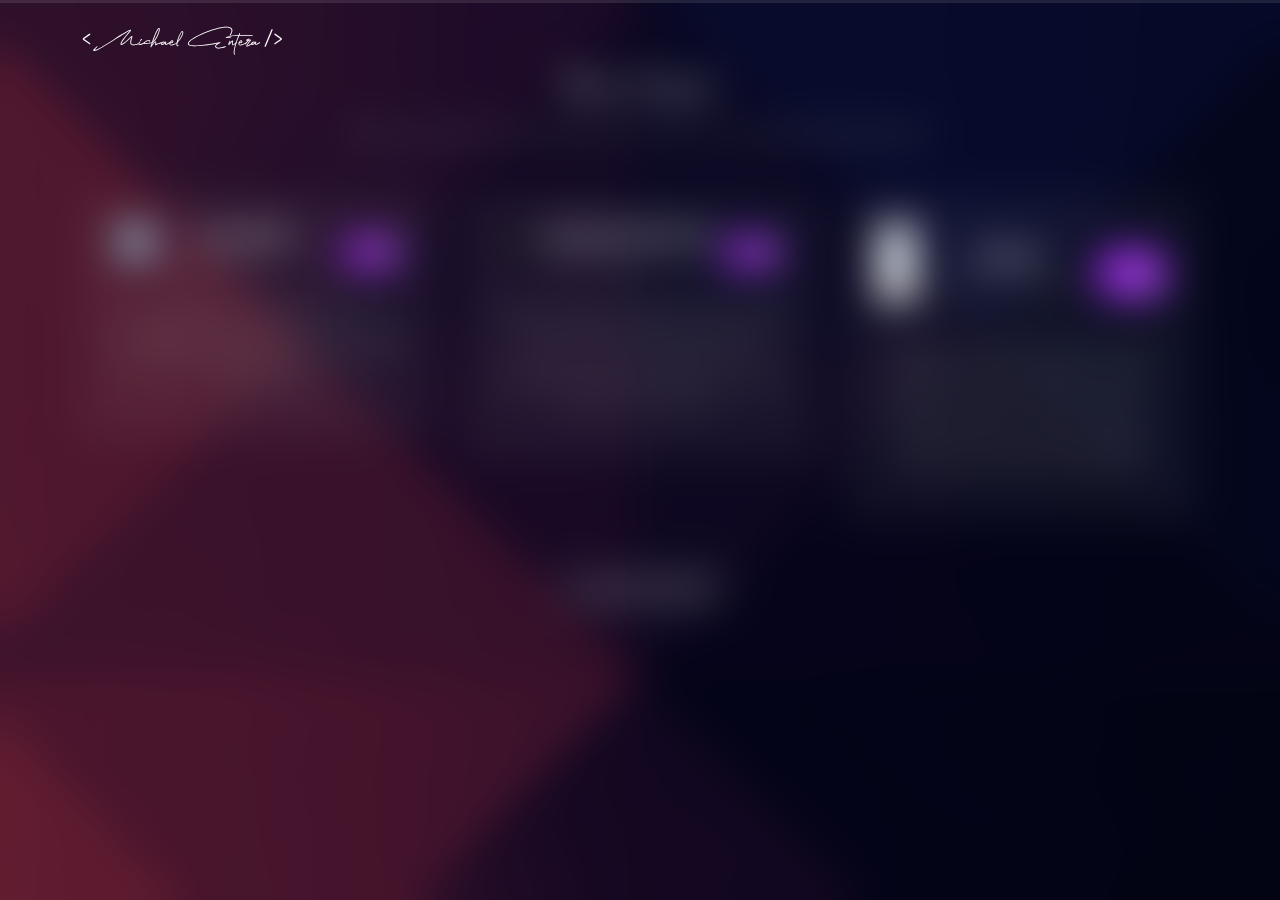
<file: more-projects.html>
<!DOCTYPE html>
<html lang="en">
  <head>
    <meta charset="UTF-8" />
    <meta name="viewport" content="width=device-width, initial-scale=1.0" />

    <!-- Primary Meta Tags -->
    <title>Michael Entera - Junior Web Developer</title>

    <meta name="title" content="Michael Entera - Junior Web Developer" />
    <meta
      name="description"
      content="Michael Entera - Junior Web Developer dedicated to developing sleek, responsive, and impactful digital experiences. Explore my portfolio to see what I build."
    />
    <meta name="keywords" content="Michael Entera, Junior Web Developer" />
    <meta name="author" content="Michael Entera" />

    <!-- Open Graph Meta Tags / Facebook -->
    <meta
      property="og:title"
      content="Michael Angelo E. Entera - Junior Web Developer"
    />
    <meta
      property="og:description"
      content="Junior Web Developer dedicated to developing sleek, responsive, and impactful digital experiences. Explore my portfolio to see what I build."
    />
    <meta property="og:url" content="/" />
    <meta property="og:type" content="website" />

    <!-- Twitter Card Meta Tags -->
    <meta name="twitter:card" content="summary_large_image" />
    <meta
      name="twitter:title"
      content="Michael Entera - Junior Web Developer"
    />
    <meta
      name="twitter:description"
      content="Junior Web Developer dedicated to developing sleek, responsive, and impactful digital experiences. Explore my portfolio to see what I build."
    />

    <!-- Favicon -->
    <link rel="icon" href="assets/images/favicon.ico" type="image/x-icon" />

    <!-- Google Fonts: Rubik -->
    <link
      rel="stylesheet"
      href="https://fonts.googleapis.com/css?family=Rubik&amp;display=swap"
    />

    <!-- Stylesheets -->
    <link rel="stylesheet" href="assets/css/aos.css" />
    <link rel="stylesheet" href="assets/css/owl.carousel.min.css" />
    <link rel="stylesheet" href="assets/css/bootstrap.min.css" />
    <link rel="stylesheet" href="assets/css/bootstrap-icons.min.css" />
    <link rel="stylesheet" href="assets/css/style.css" />

    <!-- MS-Clarity Analytics -->
    <script type="text/javascript">
      (function (c, l, a, r, i, t, y) {
        try {
          c[a] =
            c[a] ||
            function () {
              (c[a].q = c[a].q || []).push(arguments);
            };
          t = l.createElement(r);
          t.async = 1;
          t.src = "https://www.clarity.ms/tag/" + i;
          t.onerror = function() {}; // Silently handle errors
          y = l.getElementsByTagName(r)[0];
          y.parentNode.insertBefore(t, y);
        } catch(e) {
          // Silently handle errors when offline or if Clarity fails to load
        }
      })(window, document, "clarity", "script", "phycesbqlg");
    </script>
  </head>

  <body data-bs-theme="dark" data-bs-spy="scroll" data-bs-target="#navbar">
    <!-- Progress Bar -->
    <div class="progress-bar-container">
      <div class="progress-bar" id="progressBar"></div>
    </div>

    <!-- Preloader -->
    <div id="preloader"></div>

    <!-- Header -->
    <header id="header">
      <nav id="navbar" class="navbar navbar-expand-md">
        <div class="container">
          <a href="/" class="navbar-brand logo">
            <span><</span>
            <span class="logo-name">Michael Entera</span>
            <span>/></span>
          </a>
          <div
            class="offcanvas offcanvas-end"
            tabindex="-1"
            id="offcanvasNavbar"
            aria-labelledby="offcanvasNavbarMenu"
          >
            <div class="offcanvas-header">
              <a
                href="/"
                class="offcanvas-title navbar-brand logo"
                id="offcanvasNavbarMenu"
                data-aos="fade-down"
                data-aos-delay="600"
              >
                <span><</span>
                <span class="logo-name">Michael Entera</span>
                <span>/></span>
              </a>
              
        </div>
      </nav>
    </header>

    <section id="more-projects">
      <div class="container">
        <br>
        <br>
    
        <h2 class="section-heading text-center">More Projects</h2>
        <p class="text-center muted-text mb-5">
          Here are a few more works that reflect my passion for design and
          development.
        </p>

        <div
          class="row justify-content-center gy-4"
          data-aos="fade-up"
          data-aos-delay="200"
        >
          <!-- Project 1 -->
          <div class="col-lg-4 col-md-6">
            <div class="card project-card">
              <div class="card-body">
                <div class="d-flex align-items-center">
                  <div class="col-2">
                    <img
                      src="/assets/images/projects/chatbooba.png"
                      class="img-fluid icon"
                      alt="Chat Bobba!"
                    />
                  </div>
                  <div class="col-7 p-0">
                    <a class="card-title title" target="_blank"> Chat Bobba!</a>
                    <p class="stacks m-0">node.js | GEMINI API</p>
                  </div>
                  <div class="col-3 align-middle">
                    <a
                      href="https://chat-booba.vercel.app/"
                      class="btn btn-sm primary-bg-btn rounded-5"
                      target="_blank"
                      >Visit <i class="bi bi-arrow-up-right-circle-fill"></i
                    ></a>
                  </div>
                </div>
              </div>
              <div class="description-container">
                <p class="description">
                  Chat Bobba! is a fun, modern AI chat experience powered by
                  Gemini. Enjoy chatting with Bobba and exploring the world of
                  AI conversations!
                </p>
              </div>
            </div>
          </div>

          <!-- Project 2 -->
          <div class="col-lg-4 col-md-6">
            <div class="card project-card">
              <div class="card-body">
                <div class="d-flex align-items-center">
                  <div class="col-2">
                    <img
                      src="/assets/images/projects/moodboard.png"
                      class="img-fluid icon"
                      alt="Moodboard Generator"
                    />
                  </div>
                  <div class="col-7 p-0">
                    <a class="card-title title" target="_blank"
                      >Moodboard Generator</a
                    >
                    <p class="stacks m-0">HTML | CSS | JS | BS</p>
                  </div>
                  <div class="col-3 align-middle">
                    <a
                      href="https://moodboard-generator-dun.vercel.app"
                      class="btn btn-sm primary-bg-btn rounded-5"
                      target="_blank"
                      >Visit <i class="bi bi-arrow-up-right-circle-fill"></i
                    ></a>
                  </div>
                </div>
              </div>
              <div class="description-container">
                <p class="description">
                  A simple web app that helps you capture your current mood with
                  a matching emoji, quote, and vibe. Built with Bootstrap 5 and
                  JavaScript, this project is perfect for creative expression
                  and reflection.
                </p>
              </div>
            </div>
          </div>

          <!-- Project 3 -->
          <div class="col-lg-4 col-md-6">
            <div class="card project-card">
              <div class="card-body">
                <div class="d-flex align-items-center">
                  <div class="col-2">
                    <img
                      src="/assets/images/projects/salintalk.jpg"
                      class="img-fluid icon"
                      alt="SalinTalk"
                    />
                  </div>
                  <div class="col-7 p-0">
                    <a class="card-title title" target="_blank">SalinTalk</a>
                    <p class="stacks m-0">React Native | EXPO | GEMINI AI</p>
                  </div>
                  <div class="col-3 align-middle">
                    <a
                      class="btn btn-sm primary-bg-btn rounded-5"
                      target="_blank"
                      >Coming Soon!
                      <i class="bi bi-arrow-up-right-circle-fill"></i
                    ></a>
                  </div>
                </div>
              </div>
              <div class="description-container">
                <p class="description">
                  SalinTalk is a multilingual speech and text translator powered
                  by Gemini AI. Type or paste any sentence, translate it into
                  60+ languages, and hear the pronunciation instantly. Perfect
                  for travelers, language learners, and everyday conversations.
                </p>
              </div>
            </div>
          </div>
        </div>

        <div class="text-center mt-5">
          <a href="index.html#projects" class="btn btn-outline-light">
            <i class="bi bi-arrow-left"></i> Back to Projects
          </a>
        </div>
      </div>
    </section>


    <!-- JavaScript -->
    <script src="assets/js/aos.js" defer></script>
    <script src="assets/js/jquery-3.7.1.min.js" defer></script>
    <script src="assets/js/owl.carousel.min.js" defer></script>
    <script src="assets/js/bootstrap.min.js" defer></script>
    <script src="assets/js/script.js" defer></script>
  </body>
</html>
</file>
<file: assets/css/style.css>
/*--------------------------------------------------------------
# Global Settings
--------------------------------------------------------------*/

@font-face {
    font-family: 'Agustina';
    src: url('/assets/fonts/Agustina.woff') format('woff');
}

@font-face {
    font-family: 'Dancing Script';
    src: url('/assets/fonts/DancingScript-Medium.ttf') format('truetype');
}


/* Global Variables */
:root{
    --font-family: 'Rubik', sans-serif;
    --primary-color: #415de6;
    --secondary-color: #e64157;
    --tertiary-color: #12c2e9;
    --primary-gradient-color: linear-gradient(90deg,#e64157,#415de6);
    --secondary-gradient-color: linear-gradient(to right, #12c2e9, #f64f59, #f64f59);
    --underline-gradient: linear-gradient(to left, #12c2e9, #c471ed, #f64f59);
    --vertical-gradient: linear-gradient(to top, #12c2e9, #c471ed, #f64f59);
    --transition-default: all .4s ease;
    --transition-smooth: all 0.3s cubic-bezier(0.4, 0, 0.2, 1);
    --box-shadow-light: 0 4px 6px rgba(0, 0, 0, 0.1);
    --box-shadow-medium: 0 10px 25px rgba(0, 0, 0, 0.15);
    --box-shadow-heavy: 0 20px 40px rgba(0, 0, 0, 0.2);
}   

body{
    font-family: var(--font-family);
    font-weight: 300;
}

/* Text Justification */
p {
    text-align: justify;
}

.tagline,
.bio,
.work-description {
    text-align: justify;
}

#things-i-love .card-text {
    text-align: justify;
}

a{
    color: var(--primary-color);
    text-decoration: none;
}

a:hover{
    color: var(--secondary-color);
}

/* Dark Mode */
[data-bs-theme="dark"] {
    position: relative;
    color: rgb(255, 255, 255/1);
    z-index: 0;
}

[data-bs-theme="dark"]::before {
    content: "";
    position: fixed;
    top: 0;
    left: 0;
    width: 100%;
    height: 100%;
    background: #000 url(/assets/images/darkmode.png) 50% no-repeat;
    background-size: cover;
    filter: brightness(50%);
    -webkit-filter: brightness(50%);
    z-index: -1;
}

/* Dark Mode styles */
[data-bs-theme="dark"] {
    --text-color: #fff;
    --muted-text: #9a9a9a;
    --bg-color: #212121;
    --btn-color: #fff;
    --offcanvas-bg: rgba(0,0,0,0.9);
    --offcanvas-border-color: rgba(255, 255, 255, 0.2);
}

/* Light Mode */
[data-bs-theme="light"] {
    position: relative;
    color: rgb(255, 255, 255/1);
    z-index: 0;
}

[data-bs-theme="light"]::before {
    content: "";
    position: fixed;
    top: 0;
    left: 0;
    width: 100%;
    height: 100%;
    background: #fff url(/assets/images/lightmode.png) 50% no-repeat;
    background-size: cover;
    filter: brightness(90%);
    -webkit-filter: brightness(90%);
    z-index: -1;
}

/* Light Mode styles */
[data-bs-theme="light"] {
    --text-color: #000;
    --muted-text: #000;
    --bg-color: #fff;
    --btn-color: #fff;
    --offcanvas-bg: rgba(215, 215, 215, 0.9);
    --offcanvas-border-color: rgba(255, 255, 255, 0.2);
}

*::selection {
    color: var(--primary-color);
}

::-webkit-scrollbar {
    width: 5px;
    background: var(--bg-color);
}

::-webkit-scrollbar-thumb {
    border-radius: 20px;
    background: var(--vertical-gradient);
    box-shadow: inset 2px 2px 2px rgba(255, 255, 255, 0.25), inset -2px -2px -2px rgba(0,0,0,0.25);
    -webkit-box-shadow: inset 2px 2px 2px rgba(255, 255, 255, 0.25), inset -2px -2px -2px rgba(0,0,0,0.25);
}

.social-icons a{
    color: var(--text-color);
    font-size: 18px;
    margin-right: 3px;
    transition: var(--transition-smooth);
    display: inline-block;
    padding: 8px;
    border-radius: 50%;
    position: relative;
    overflow: hidden;
}

.social-icons a::before {
    content: '';
    position: absolute;
    top: 0;
    left: 0;
    width: 100%;
    height: 100%;
    background: var(--primary-gradient-color);
    border-radius: 50%;
    transform: scale(0);
    transition: transform 0.3s ease;
}

.social-icons a:hover::before {
    transform: scale(1);
}

.social-icons a:hover{
    color: var(--text-color);
    transform: translateY(-3px);
}

.social-icons a i {
    position: relative;
    z-index: 1;
}

.logo-name{
    font-family: 'Agustina', 'Rubik', sans-serif;
    font-size: 1.2rem;
}

.primary-bg-btn{
    color: var(--btn-color);
    background-color: var(--primary-color);
    border: none;
    transition: var(--transition-smooth);
    position: relative;
    overflow: hidden;
}

.primary-bg-btn::before {
    content: '';
    position: absolute;
    top: 0;
    left: -100%;
    width: 100%;
    height: 100%;
    background: linear-gradient(90deg, transparent, rgba(255,255,255,0.2), transparent);
    transition: left 0.5s;
}

.primary-bg-btn:hover::before {
    left: 100%;
}

.primary-bg-btn:hover{
    color: var(--text-color);
    background-color: var(--primary-color);
    border: 1px solid var(--bg-color);
    transform: translateY(-2px);
    box-shadow: var(--box-shadow-medium);
}

.primary-outline-btn{
    color: var(--btn-color);
    background-color: none;
    border-color: var(--primary-color);
    transition: var(--transition-default);
    -webkit-transition: var(--transition-default);
}

.primary-outline-btn:hover{
    color: var(--text-color);
    background-color: var(--primary-color);
    border: none;
    transform: translate(0, -0.25rem) rotate(0) skewX(0) skewY(0) scaleX(1) scaleY(1);
}

.secondary-bg-btn{
    color: var(--text-color);
    background-color: var(--secondary-color);
    border: none;
}

.secondary-bg-btn:hover{
    color: var(--bg-color);
    background-color: var(--text-color);
    border: 1px solid var(--bg-color);
    transform: translate(0, -0.25rem) rotate(0) skewX(0) skewY(0) scaleX(1) scaleY(1);
}

.tertiary-bg-btn{
    color: var(--text-color);
    background-color: var(--tertiary-color);
    border: none;
    transform: translate(0, -0.25rem) rotate(0) skewX(0) skewY(0) scaleX(1) scaleY(1);
}

.tertiary-bg-btn:hover{
    color: var(--bg-color);
    background-color: var(--text-color);
    border: 1px solid var(--bg-color);
}

.in-progress{
    text-wrap: nowrap;
    background-color: rgba(255, 156, 9, 0.15);
    color: rgb(255, 156, 9);
}

.underline{
    position: relative;
}

.underline::after {
    content: "";
    position: absolute;
    bottom: 0;
    left: 0;
    width: 100%;
    height: 2px;
    background-image: var(--underline-gradient);
}

.underline:hover {
    color: var(--secondary-color);
}

.theme-button{
    border-radius: 4px;
    background: rgba(255, 255, 255, 0.08);
    border: 1px solid rgba(255, 255, 255, 0.1);
    backdrop-filter: saturate(180%) blur(20px);
    -webkit-backdrop-filter: saturate(180%) blur(20px);
}

.theme-text{
    background: var(--secondary-gradient-color);
    -webkit-background-clip: text;
    -webkit-text-fill-color: transparent;
}

.section-heading{
    font-family: 'Dancing Script',var(--font-family);
    margin: 18px 0px;
}

@media (max-width: 768px) {
    .section-heading {
        font-size: 2rem;
        margin: 15px 0px;
    }
}

@media (max-width: 576px) {
    .section-heading {
        font-size: 1.75rem;
        margin: 12px 0px;
    }
}

.cursor-not-allowed{
    cursor: not-allowed!important;
}

.muted-text{
    color: var(--muted-text);
}

/* Preloader */
#preloader {
    position: fixed;
    z-index: 99;
    top: 0;
    right: 0;
    bottom: 0;
    left: 0;
    display: block;
    backdrop-filter: blur(20px);
    -webkit-backdrop-filter: blur(20px);
    animation: fadeOutPreloader 1s linear 1s forwards;
    -webkit-animation: fadeOutPreloader 1s linear 1s forwards;
}

@keyframes fadeOutPreloader {
    to {
        opacity: 0;
        visibility: hidden;
    }
}

/*--------------------------------------------------------------
# Header Section
--------------------------------------------------------------*/

#header{
    background: transparent;
    transition: top 0.5s ease;
    -webkit-transition: top 0.5s ease;
}

.fixed-top{
    backdrop-filter: blur(20px);
    -webkit-backdrop-filter: blur(20px);
}

    @media (max-width: 767px) {
        #switchTheme{
            display: flex;
            justify-content: end;
            flex-grow: 1;
        }
    }

#header .navbar{
    backdrop-filter: 20px;
    -webkit-backdrop-filter: 20px;
    padding: 15px 0;
}

.navbar .toggle-icon{
    color: var(--text-color);
    font-size: 28px;
}

.navbar-toggler:focus {
    box-shadow: none;
    -webkit-box-shadow: none;
}

.offcanvas{
    background-color: var(--offcanvas-bg);
}

.offcanvas.show ul {
    position: absolute;
    justify-content: flex-start!important;
    top: 76.9px;
    left: 15px;
    right: 15px;
    bottom: 15px; 
    padding: 10px 15px;
    transition: none;
    -webkit-transition: none;
    border: 2px solid var(--offcanvas-border-color);
}

.fixedHeaderNavbar{
    position: fixed;
    height: 100vh;
}

.navbar-nav > li > .nav-link {
    position: relative;
    transition: var(--transition-smooth);
    padding: 8px 16px;
    border-radius: 20px;
}

.navbar-nav > li > .nav-link:hover {
    background: rgba(255, 255, 255, 0.1);
    transform: translateY(-2px);
}

.navbar-nav > li > .nav-link.active::after {
    content: '';
    position: absolute;
    bottom: 0;
    left: 50%;
    transform: translateX(-50%);
    width: 30px;
    height: 2px;
    background: var(--primary-gradient-color);
    border-radius: 1px;
    animation: navUnderline 0.3s ease;
}

@keyframes navUnderline {
    from {
        width: 0;
    }
    to {
        width: 30px;
    }
}

/*--------------------------------------------------------------
# Hero Section
--------------------------------------------------------------*/

#hero {
    position: relative;
    padding: 120px 0px 30px 0px;
}

#hero .name {
    font-size: 2.8rem;
    font-weight: 700;
    margin-bottom: 1rem;
    background: var(--primary-gradient-color);
    -webkit-background-clip: text;
    -webkit-text-fill-color: transparent;
    background-clip: text;
}

#hero .btn-showcase {
    border-radius: 32px;
    border-color: #7042f88b;
    border-width: 1px;
    backdrop-filter: blur(6px); 
    -webkit-backdrop-filter: blur(6px); 
    box-shadow: inset 0 -7px 11px rgba(141, 53, 229, .136);
    -webkit-box-shadow: inset 0 -7px 11px rgba(141, 53, 229, .136);
    transition: box-shadow .45s cubic-bezier(.6,.6,0,1);
    -webkit-transition: box-shadow .45s cubic-bezier(.6,.6,0,1);
}

#hero .btn-showcase i {
    font-size: 13px;
}

#hero .btn-showcase:hover {
    box-shadow: inset 0 -7px 11px rgba(141, 53, 229, .536);
}

#hero .badge-button {
    margin-bottom: 15px;
}

#hero .tagline {
    letter-spacing: 1.5px;
    color: var(--muted-text);
}

/* Tablet and Medium Screens */
@media (max-width: 992px) {
    #hero {
        padding: 100px 0px 30px 0px;
    }
    
    #hero .name {
        font-size: 2.4rem;
    }
    
    #hero .tagline {
        font-size: 15px;
    }
}

@media (max-width: 768px) {
    #hero {
        padding: 80px 0px 25px 0px;
    }
    
    #hero .h3 {
        font-size: 1.1rem;
    }
    
    #hero .tagline {
        font-size: 14px;
        letter-spacing: 1.3px;
    }
    
    .hero-content {
        text-align: center;
    }
    
    .hero-content .tagline {
        text-align: justify;
    }
}

@media (max-width: 576px) {
    #hero {
        padding: 35px 0px 20px 0px;
    }

    #hero .h3 {
        font-size: 1rem;
    }

    .hero-content{
        margin-top: 0px;
    }

    #hero .btn-showcase {
        font-size: 12px;
    }

    #hero .tagline {
        font-size: 14px;
        letter-spacing: 1.2px;
    }

    #hero .social-icons a{
        font-size: 14px;
        padding: 0px 5px 0px 5px;
    }

    #hero .call-to-action{
        margin-top: 0px;
    }
}

/* Typing Animation */
.typing-animation {
    display: flex;
    align-items: center;
    gap: 2px;
    min-height: 3.5rem;
}

.typing-text {
    overflow: hidden;
    white-space: nowrap;
    width: 0;
}

/* Responsive typing animation */
@media (max-width: 768px) {
    #hero .name {
        font-size: 2.2rem;
    }
    
    .typing-animation {
        min-height: 2.8rem;
    }
}

@media (max-width: 576px) {
    #hero .name {
        font-size: 1.8rem;
    }
    
    .typing-animation {
        min-height: 2.4rem;
    }
}

/*--------------------------------------------------------------
# Things I Love Section
--------------------------------------------------------------*/

#things-i-love {
    padding: 90px 0px;
    min-height: 100vh;
}

@media (max-width: 992px) {
    #things-i-love {
        padding: 70px 0px;
        min-height: auto;
    }
}

@media (max-width: 768px) {
    #things-i-love {
        padding: 60px 0px;
    }
    
    #things-i-love .card {
        padding: 25px;
    }
    
    #things-i-love .circle {
        width: 70px;
        height: 70px;
    }
    
    #things-i-love .circle i {
        font-size: 1.8rem;
    }
    
    #things-i-love .card-title {
        font-size: 16px;
    }
    
    #things-i-love .card-text {
        font-size: 13px;
    }
}

#things-i-love .card {
    border: none;
    border-radius: 20px;
    padding: 30px;
    text-align: center;
    transition: var(--transition-smooth);
    background: rgba(255, 255, 255, 0.05);
    backdrop-filter: blur(10px);
    position: relative;
    overflow: hidden;
}

#things-i-love .card::before {
    content: '';
    position: absolute;
    top: 0;
    left: 0;
    width: 100%;
    height: 100%;
    background: var(--primary-gradient-color);
    opacity: 0;
    transition: opacity 0.3s ease;
    z-index: -1;
}

#things-i-love .card:hover::before {
    opacity: 0.1;
}

#things-i-love .card:hover {
    transform: translateY(-10px);
    box-shadow: var(--box-shadow-heavy);
}

#things-i-love .circle-container {
    display: flex;
    justify-content: center;
    align-items: center;
    height: 100%;
    padding: 11px;
}

#things-i-love .circle {
    width: 80px;
    height: 80px;
    border-radius: 50%;
    background: var(--primary-gradient-color);
    display: flex;
    align-items: center;
    justify-content: center;
    margin: 0 auto 20px;
    transition: var(--transition-smooth);
    position: relative;
    overflow: hidden;
}

#things-i-love .circle::before {
    content: '';
    position: absolute;
    top: 0;
    left: -100%;
    width: 100%;
    height: 100%;
    background: linear-gradient(90deg, transparent, rgba(255,255,255,0.3), transparent);
    transition: left 0.5s;
}

#things-i-love .card:hover .circle::before {
    left: 100%;
}

#things-i-love .card:hover .circle {
    transform: scale(1.1) rotate(5deg);
    box-shadow: 0 10px 30px rgba(65, 93, 230, 0.3);
}

#things-i-love .circle i {
    font-size: 2.2rem;
}

#things-i-love .card-title {
    font-size: 18px;
    text-align: center;
}

#things-i-love .card-text{
    text-align: justify;
    font-size: 14px;
    color: var(--muted-text);
}

/*--------------------------------------------------------------
# About Section
--------------------------------------------------------------*/
#about{
    padding: 40px 0px 100px 0px;
}

@media (max-width: 992px) {
    #about {
        padding: 35px 0px 80px 0px;
    }
    
    #about .bio {
        font-size: 14px;
        padding: 25px 0 25px 0;
    }
}

@media (max-width: 768px) {
    #about {
        padding: 30px 0px 60px 0px;
    }
    
    .about-portrait {
        padding: 20px 0px 20px 0px;
    }
    
    .about-portrait .pic {
        width: 75%;
    }
}

.about-portrait{
    display: flex;
    padding: 30px 0px 30px 0px;
    justify-content: center;
    align-items: center;
}

.about-portrait::before {
    content: "";
    background-color: transparent;
    height: 300px;
    width: 300px;
    position: absolute;
    z-index: -2;
    box-shadow: 2px 2px 0px inset var(--primary-color), -2px -2px 0px inset transparent;
    -webkit-box-shadow: 2px 2px 0px inset var(--primary-color), -2px -2px 0px inset transparent;
    transition-duration: .5s;
    -webkit-transition-duration: .5s;
}

.about-portrait:hover::before {
    transform: translate(-23px,-23px);
    transition-duration: .5s;
    -webkit-transition-duration: .5s;
}

.about-portrait::after {
    content: "";
    background-color: transparent;
    height: 300px;
    width: 300px;
    position: absolute;
    z-index: -2;
    box-shadow: 2px 2px 0px inset transparent, -2px -2px 0px inset var(--primary-color);
    -webkit-box-shadow: 2px 2px 0px inset transparent, -2px -2px 0px inset var(--primary-color);
    transition-duration: .5s;
    -webkit-transition-duration: .5s;
}

.about-portrait:hover::after {
    transform: translate(35px,30px);
    transition-duration: .5s;
    -webkit-transition-duration: .5s;
}

.about-portrait .pic{
    width: 65%;
    height: auto;
    border-radius: 0.5rem;
    object-fit: cover;
    box-shadow: 0 0 #0000, 0 0 #0000, 0 0 #0000, 12px 8px 0px 0px #850dd5;
    -webkit-box-shadow: 0 0 #0000, 0 0 #0000, 0 0 #0000, 12px 8px 0px 0px #850dd5;
}

#about .bio{
    padding: 30px 0 30px 0;
    color: var(--muted-text);
    font-size: 15px;
    word-spacing: 5px;
}

    @media (max-width: 576px) {
        .about-portrait{
            display: flex;
            padding: 30px 36px 30px 36px;
        }
        .about-portrait .pic {
            width: 90%;
        }
        #about .bio{
            font-size: 14px;
            padding: 30px 15px 30px 15px;
        }
    }

/*--------------------------------------------------------------
# Skills Section
--------------------------------------------------------------*/

#skills{
    padding: 100px 0px;
    min-height: 100vh;
}

.skills-container {
    display: flex;
    justify-content: center;
    align-items: center;
}

.skill{
    text-align: center;
    padding: 20px;
    border-radius: 15px;
    transition: var(--transition-smooth);
    cursor: pointer;
    position: relative;
    overflow: hidden;
    display: flex;
    flex-direction: column;
    align-items: center;
    justify-content: center;
}

.skill::before {
    content: '';
    position: absolute;
    top: 0;
    left: -100%;
    width: 100%;
    height: 100%;
    background: linear-gradient(90deg, transparent, rgba(255,255,255,0.1), transparent);
    transition: left 0.5s;
}

.skill:hover::before {
    left: 100%;
}

.skill:hover {
    transform: translateY(-10px) scale(1.05);
    box-shadow: var(--box-shadow-heavy);
    background: rgba(255, 255, 255, 0.05);
}

.skill-image{
    width: 60px;
    height: 60px;
    margin: 0 auto 10px auto;
    display: block;
    transition: var(--transition-smooth);
}

.skill:hover .skill-image {
    transform: scale(1.1) rotate(5deg);
}

.skill-name{
    font-size: 14px;
    font-weight: 500;
    margin: 0;
    text-align: center;
    transition: var(--transition-smooth);
}

.skill:hover .skill-name {
    color: var(--primary-color);
    font-weight: 600;
}

/*--------------------------------------------------------------
# Tools Section
--------------------------------------------------------------*/

#tools{
    padding: 100px 0px 80px 0px;
    min-height: 100vh;
}

.tools-container {
    display: flex;
    justify-content: center;
    align-items: center;
}

.tool{
    text-align: center;
    padding: 20px;
    border-radius: 15px;
    transition: var(--transition-smooth);
    cursor: pointer;
    position: relative;
    overflow: hidden;
    display: flex;
    flex-direction: column;
    align-items: center;
    justify-content: center;
}

.tool::before {
    content: '';
    position: absolute;
    top: 0;
    left: -100%;
    width: 100%;
    height: 100%;
    background: linear-gradient(90deg, transparent, rgba(255,255,255,0.1), transparent);
    transition: left 0.5s;
}

.tool:hover::before {
    left: 100%;
}

.tool:hover {
    transform: translateY(-10px) scale(1.05);
    box-shadow: var(--box-shadow-heavy);
    background: rgba(255, 255, 255, 0.05);
}

.tool-image{
    width: 60px;
    height: 60px;
    margin: 0 auto 10px auto;
    display: block;
    transition: var(--transition-smooth);
}

.tool:hover .tool-image {
    transform: scale(1.1) rotate(5deg);
}

.tool-name{
    font-size: 14px;
    font-weight: 500;
    margin: 0;
    text-align: center;
    transition: var(--transition-smooth);
}

.tool:hover .tool-name {
    color: var(--primary-color);
    font-weight: 600;
}

/*--------------------------------------------------------------
# Timeline Section
--------------------------------------------------------------*/

#timelines{
    padding: 100px 0px 80px 0px;
}

/*--------------------------------------------------------------
# Projects Section
--------------------------------------------------------------*/

#projects{
    padding: 100px 0px 80px 0px;
    min-height: 100vh;
}

.project-card{
    border: none;
    border-radius: 15px;
    overflow: hidden;
    transition: var(--transition-smooth);
    position: relative;
    background: rgba(255, 255, 255, 0.05);
    backdrop-filter: blur(10px);
    text-align: center;
    padding: 15px;
}

.project-card:hover {
    transform: translateY(-8px);
    box-shadow: var(--box-shadow-heavy);
}

.project-card .card-body {
    padding: 15px;
    text-align: center;
}

.project-card .title {
    color: var(--text-color);
    text-decoration: none;
    font-weight: 600;
    transition: var(--transition-smooth);
    position: relative;
    display: block;
    margin-bottom: 8px;
}

.project-card .title::after {
    content: '';
    position: absolute;
    width: 0;
    height: 2px;
    bottom: -2px;
    left: 0;
    background: var(--primary-gradient-color);
    transition: width 0.3s ease;
}

.project-card .title:hover::after {
    width: 100%;
}

.project-card .title:hover {
    color: var(--primary-color);
}

.project-card .tagline,
.project-card .stacks,
.project-card .description {
    font-size: 11px;
    color: var(--muted-text);
    text-align: justify;
    margin-bottom: 12px;
}

.project-card .in-progress{
    font-size: 11px;
    border-radius: 32px;
}

.project-card .icon{
    max-width: 70%;
    margin: 0 auto 12px;
    display: block;
}

.project-card .description-container{
    padding: 15px;
    text-align: center;
}

.project-card .description{
    font-size: 14px;
    line-height: 1.6;
    margin-bottom: 15px;
    text-align: center;
}

.project-card .banner-container{
    position: relative;
    border-radius: 12px;
    overflow: hidden;
    margin-top: 12px;
}

.project-card .banner{
    border-radius: inherit;
}

.project-card .overlay {
    position: absolute;
    width: 100%;
    height: 100%;
    opacity: 0;
    background-color: rgba(0, 0, 0, 0.8);
    top: 0;
    left: 0;
    border-radius: inherit;
    transition: opacity 0.3s ease;
    -webkit-transition: opacity 0.3s ease;
}

.project-card .banner-container:hover .overlay {
    opacity: 0.9;
}

.project-card .overlay a {
    position: absolute;
    width: 100%;
    height: 100%;
}

.project-card .overlay i {
    position: absolute;
    font-size: 25px;
    top: 40%;
    left: 50%;
    transform: translate(-50%, -50%);
}

.project-card .primary-bg-btn {
    background-color: #850dd5;
    margin-top: 8px;
}

.project-card .primary-bg-btn:hover {
    background-color: transparent;
    border: 1px solid var(--bg-color);
}

/*--------------------------------------------------------------
# Contact Section
--------------------------------------------------------------*/

#contact{
    padding: 100px 0;
    min-height: 100vh;
}

.contact-form{
    padding: 35px;
    border-radius: 15px;
    background-color: transparent;
    backdrop-filter: blur(20px);
    -webkit-backdrop-filter: blur(20px);
    box-shadow: 0 0 1px 0 rgba(144, 81, 227, .5), 0 0 0.5px 0.5px rgba(141, 53, 229, .336);
    -webkit-box-shadow: 0 0 1px 0 rgba(144, 81, 227, .5), 0 0 0.5px 0.5px rgba(141, 53, 229, .336);
}

.contact-form .form-control{
    padding: 0.775rem 1.05rem;
    background-color: transparent;
    backdrop-filter: blur(20px);
    -webkit-backdrop-filter: blur(20px);
}

.contact-form .form-control:focus{
    box-shadow: none;
    -webkit-box-shadow: none;
    border-color: #850dd5;
}

.contact-form .btn{
    background-color: #850dd5;
}

/*--------------------------------------------------------------
# Footer Section
--------------------------------------------------------------*/

#footer > .container{
    padding: 1rem;
    border-top: 1px solid rgba(255, 255, 255, 0.1);
}

#footer .copyright-text{
    margin: 0;
    font-size: 14px;
    letter-spacing: 0.5px;
    color: var(--muted-text);
}

.copyright-text span{
    color: var(--text-color);
}

.copyright-text .heart-icon {
    background: var(--primary-gradient-color);
    background-clip: text;
    -webkit-background-clip: text;
    text-fill-color: transparent;
    -webkit-text-fill-color: transparent;
}

/*--------- Back To Top ------------*/

.back-to-top {
    position: fixed;
    bottom: 30px;
    right: 30px;
    width: 50px;
    height: 50px;
    background: var(--primary-gradient-color);
    border-radius: 50%;
    display: none;
    align-items: center;
    justify-content: center;
    cursor: pointer;
    transition: var(--transition-smooth);
    z-index: 1000;
    box-shadow: var(--box-shadow-medium);
}

.back-to-top:hover {
    transform: translateY(-3px);
    box-shadow: var(--box-shadow-heavy);
}

.back-to-top.visible {
    display: flex;
    animation: fadeInTopBtn 0.3s ease;
}

@keyframes fadeInTopBtn {
    from {
        opacity: 0;
        transform: translateY(20px);
    }
    to {
        opacity: 1;
        transform: translateY(0);
    }
}

/* Smooth Scroll Behavior */
html {
    scroll-behavior: smooth;
}

                                                                                                                            /* Progress Bar */
.progress-bar-container {
    position: fixed;
    top: 0;
    left: 0;
    width: 100%;
    height: 3px;
    background: rgba(255, 255, 255, 0.1);
    z-index: 1001;
}

.progress-bar {
    height: 100%;
    background: var(--primary-gradient-color);
    width: 0%;
    transition: width 0.1s ease;
    border-radius: 0 2px 2px 0;
}

/* Adjust header to account for progress bar */
#header {
    position: fixed;
    top: 3px;
    left: 0;
    right: 0;
    z-index: 1000;
    transition: var(--transition-smooth);
}

#header.fixed-top {
    top: 3px;
}

/* Responsive progress bar */
@media (max-width: 768px) {
    .progress-bar-container {
        height: 2px;
    }
    
    #header {
        top: 2px;
    }
    
    #header.fixed-top {
        top: 2px;
    }
}

/* Currently Working On Section */
#currently-working {
    padding: 40px 0 80px 0;
    background: rgba(255, 255, 255, 0.02);
}

@media (max-width: 992px) {
    #currently-working {
        padding: 35px 0 70px 0;
    }
}

.current-work-card {
    background: rgba(255, 255, 255, 0.05);
    backdrop-filter: blur(10px);
    border-radius: 20px;
    padding: 30px;
    border: 1px solid rgba(255, 255, 255, 0.1);
    transition: var(--transition-smooth);
    position: relative;
    overflow: hidden;
}

.current-work-card::before {
    content: '';
    position: absolute;
    top: 0;
    left: 0;
    width: 100%;
    height: 100%;
    background: var(--primary-gradient-color);
    opacity: 0;
    transition: opacity 0.3s ease;
    z-index: -1;
}

.current-work-card:hover::before {
    opacity: 0.05;
}

.current-work-card:hover {
    transform: translateY(-5px);
    box-shadow: var(--box-shadow-heavy);
}

.work-status {
    display: flex;
    align-items: center;
    gap: 10px;
    margin-bottom: 20px;
}

.status-indicator {
    width: 12px;
    height: 12px;
    border-radius: 50%;
    background: #ff6b35;
    animation: pulse 2s infinite;
}

@keyframes pulse {
    0% {
        box-shadow: 0 0 0 0 rgba(255, 107, 53, 0.7);
    }
    70% {
        box-shadow: 0 0 0 10px rgba(255, 107, 53, 0);
    }
    100% {
        box-shadow: 0 0 0 0 rgba(255, 107, 53, 0);
    }
}

.status-text {
    color: #ff6b35;
    font-weight: 600;
    font-size: 14px;
    text-transform: uppercase;
    letter-spacing: 1px;
}

.work-title {
    color: var(--text-color);
    font-size: 24px;
    font-weight: 700;
    margin-bottom: 15px;
    background: var(--primary-gradient-color);
    -webkit-background-clip: text;
    -webkit-text-fill-color: transparent;
    background-clip: text;
}

.work-description {
    color: var(--muted-text);
    font-size: 16px;
    line-height: 1.6;
    margin-bottom: 20px;
}

.work-tech {
    display: flex;
    flex-wrap: wrap;
    gap: 10px;
    margin-bottom: 25px;
}

.tech-tag {
    background: rgba(65, 93, 230, 0.2);
    color: var(--primary-color);
    padding: 6px 12px;
    border-radius: 20px;
    font-size: 12px;
    font-weight: 600;
    border: 1px solid rgba(65, 93, 230, 0.3);
    transition: var(--transition-smooth);
}

.tech-tag:hover {
    background: rgba(65, 93, 230, 0.3);
    transform: translateY(-2px);
}

.work-progress {
    display: flex;
    align-items: center;
    gap: 15px;
}

.work-progress .progress {
    flex: 1;
    height: 8px;
    background: rgba(255, 255, 255, 0.1);
    border-radius: 4px;
    overflow: hidden;
}

.work-progress .progress-bar {
    background: var(--primary-gradient-color);
    border-radius: 4px;
    transition: width 1s ease;
}

.progress-text {
    color: var(--muted-text);
    font-size: 14px;
    font-weight: 600;
    min-width: 100px;
    text-align: right;
}

/* Responsive currently working section */
@media (max-width: 992px) {
    .current-work-card {
        padding: 25px;
    }
    
    .work-title {
        font-size: 22px;
    }
    
    .work-description {
        font-size: 15px;
    }
}

@media (max-width: 768px) {
    #currently-working {
        padding: 30px 0 60px 0;
    }
    
    .current-work-card {
        padding: 25px;
    }
    
    .work-title {
        font-size: 20px;
    }
    
    .work-description {
        font-size: 14px;
    }
    
    .work-progress {
        flex-direction: column;
        align-items: flex-start;
        gap: 10px;
    }
    
    .progress-text {
        text-align: left;
        min-width: auto;
    }
}

.btn-outline-light {
    color: var(--text-color);
    border-color: var(--text-color);
    transition: var(--transition-smooth);
    position: relative;
    overflow: hidden;
}

.btn-outline-light::before {
    content: '';
    position: absolute;
    top: 0;
    left: -100%;
    width: 100%;
    height: 100%;
    background: linear-gradient(90deg, transparent, rgba(255,255,255,0.2), transparent);
    transition: left 0.5s;
}

.btn-outline-light:hover::before {
    left: 100%;
}

.btn-outline-light:hover {
    color: var(--bg-color);
    background-color: var(--text-color);
    border-color: var(--text-color);
    transform: translateY(-2px);
    box-shadow: var(--box-shadow-medium);
}

/* Responsive call to action buttons */
@media (max-width: 768px) {
    .call-to-action {
        flex-direction: column;
        gap: 15px;
    }
    
    .call-to-action .btn {
        width: 100%;
        margin: 0 !important;
    }
}
</file>
